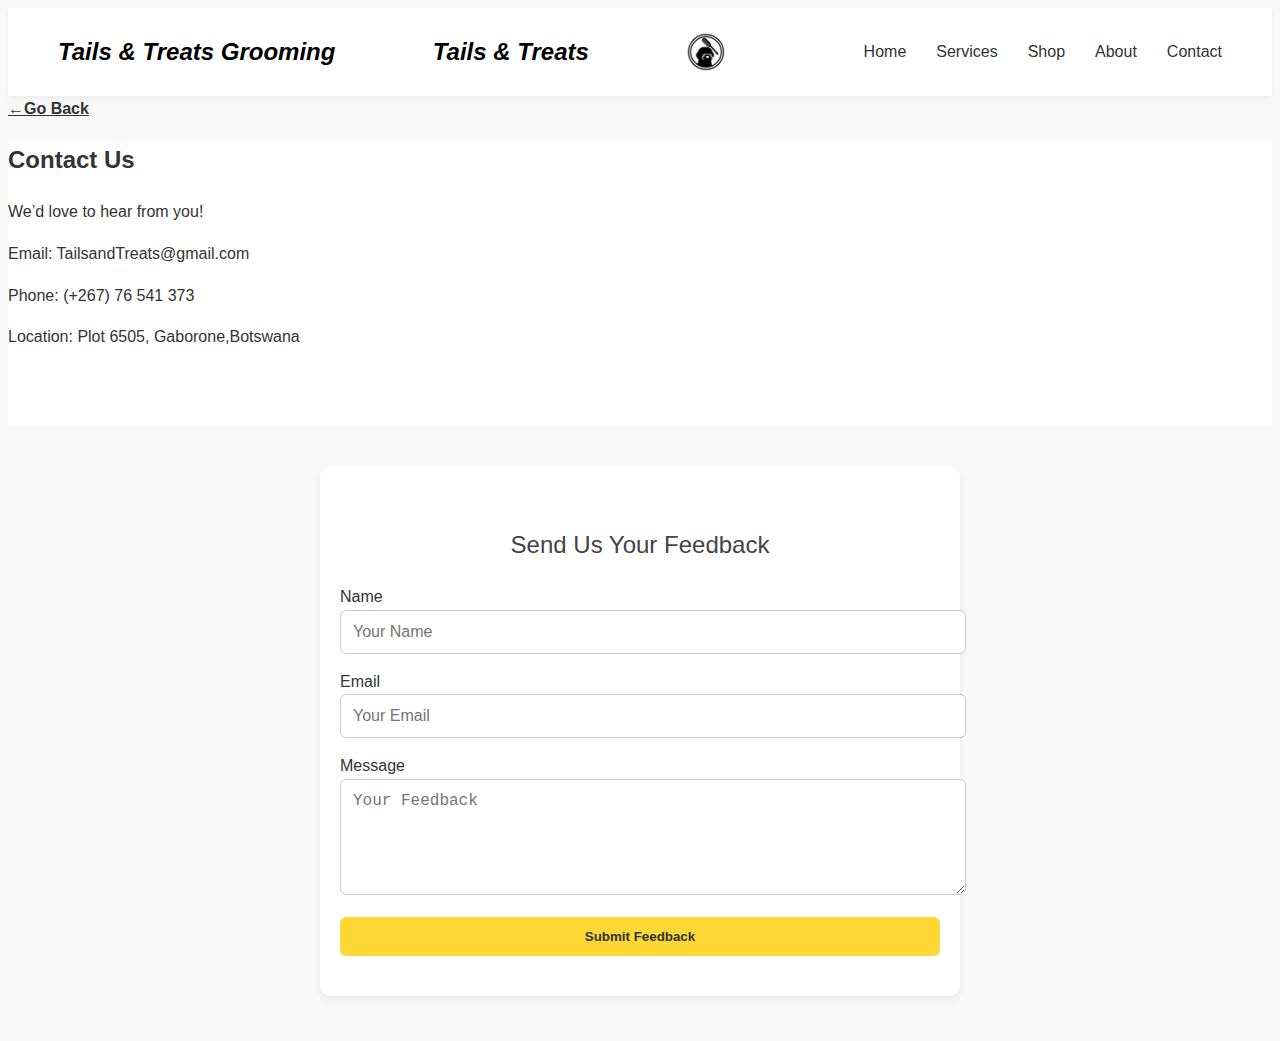
<file: contactus.html>
<!DOCTYPE html>
<html lang="en">
<head>
  <meta charset="UTF-8" />
  <meta name="viewport" content="width=device-width, initial-scale=1.0"/>
  <title>Contact Us</title>
  <link rel="stylesheet" href="style.css" />
</head>
<body>
  <nav>
    <div class="logo">Tails & Treats Grooming</div>
     <div class="logo">Tails & Treats</div>
    <img src="pngtree-dog-grooming-logo-with-a-comb-and-a-dachshund-head-vector-png-image_6987843.png" alt="Logo" style="height: 40px;">
    <ul>
      <li><a href="index.html">Home</a></li>
      <li><a href="services.html">Services</a></li>
      <li><a href="shop.html">Shop</a></li>
      <li><a href="about.html">About</a></li>
      <li><a href="contactus.html">Contact</a></li>
    </ul>
  </nav>
  <div class="back-button">
    <a href="javascript:history.back()">&#8592;Go Back</a>
  </div>
<section class="services">
  <h2>Contact Us</h2>
  <p class="subtitle">We’d love to hear from you!</p>
  <p>Email: TailsandTreats@gmail.com</p>
  <p>Phone: (+267) 76 541 373</p>
  <p>Location: Plot 6505, Gaborone,Botswana</p>
</section>
  <section class="contact-form">
    <h2>Send Us Your Feedback</h2>
    <form action="thankyou.html" method="GET">
      <label for="name">Name</label>
      <input type="text" name="name" placeholder="Your Name" required>
      <label for="email">Email</labe>
      <input type="email" name="email" placeholder="Your Email" required>
      <label for="message">Message</label>
      <textarea name="message" placeholder="Your Feedback" rows="5" required></textarea>
      <button type="submit">Submit Feedback</button>
    </form>
  </section>
</body>
</html>
</file>
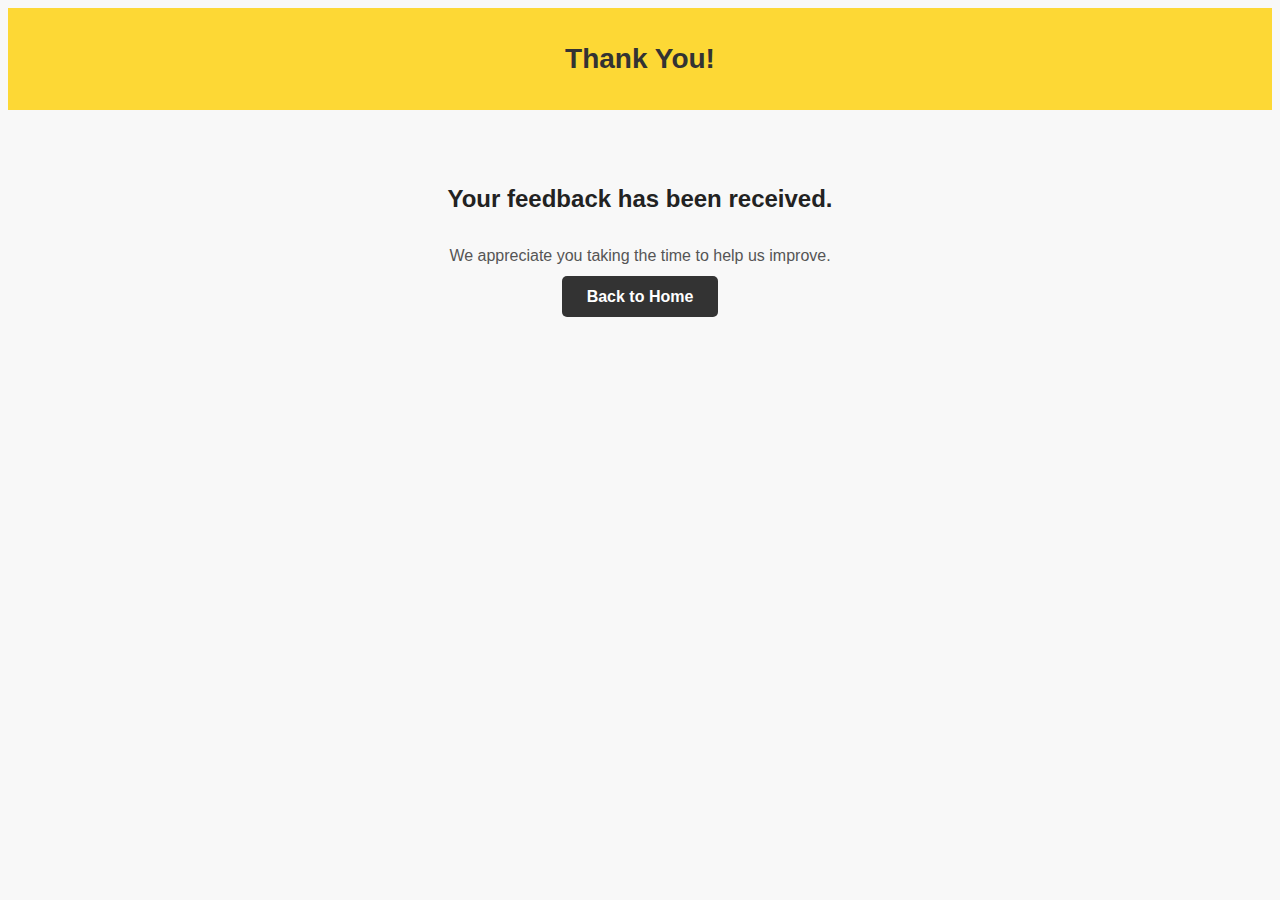
<file: thankyou.html>
<!DOCTYPE html>
<html lang="en">
<head>
  <meta charset="UTF-8">
  <title>Thank You</title>
  <link rel="stylesheet" href="style.css">
</head>
<body>
  <header>
    <h1>Thank You!</h1>
  </header>
  <section class="about-container">
    <h3>Your feedback has been received.</h3>
    <p>We appreciate you taking the time to help us improve.</p>
    <a href="index.html" class="btn">Back to Home</a>
  </section>
</body>
</html>
</file>
<file: style.css>
{
 margin: 0;
 padding: 0;
 box-sizing: border-box;
}
body {
 font-family: 'Poppins', sans-serif;
 background-color: #f8f8f8;
 color: #333;
 line-height: 1.6;
}

header {
 background-color: #fdd835;
 text-align: center;
 padding: 10px 0;
 font-size: 14px;
}

nav {
 background-color: #fff;
 display: flex;
 justify-content: space-between;
 align-items: center;
 padding: 15px 50px;
 box-shadow: 0 2px 4px rgba(0,0,0,0.05);
}
nav .logo {
 font-size: 24px;
 font-weight: bold;
 color: #000;
 font-style: italic;
}
.logo img {
  height: 50px;
  width: auto;
  display: block;
}
nav ul {
 list-style: none;
 display: flex;
 gap: 30px;
}
nav ul li a {
 text-decoration: none;
 color: #333;
 font-weight: 500;
 transition: 0.3s ease;
}
nav ul li a:hover {
 color: #fdd835;
}
.back-container {
 padding: 15px 50px;
 background-color: #fff;
}
.back-button {
 background-color: transparent;
 border: none;
 color: #333;
 font-size: 16px;
 font-weight: 500;
 cursor: pointer;
 text-decoration: underline;
}
.back-button a {
 color: #333;
 text-decoration: none;
 font-weight: bold;
}
.back-button:hover {
 color: #000;
}
.hero {
 display: flex;
 justify-content: space-between;
 align-items: center;
 padding: 100px 50px;
 position: relative;
 color: #fff;
 background-size: cover;
 background-position: center-center;
}

.hero-left img {
 width: 100%;
 max-width: 600px;
 height: auto;
 object-fit: cover;
 border-radius: 10px;
 box-shadow: 0 4px 10px rgba(0,0,0,0.1);
}
.hero-right {
 max-width: 500px;
}
.hero-right h1 {
 font-size: 48px;
 font-weight: bold;
 color: #000;
 font-style: italic;
 margin-bottom: 20px;
}

.hero-right p {
 font-size: 16px;
 color: #555;
 margin-bottom: 30px;
}
.btn {
 background-color: #333;
 color: #fff;
 padding: 12px 25px;
 text-decoration: none;
 border-radius: 5px;
 font-weight: 600;
}
.btn:hover {
 background-color: #555;
}
.section h2 {
 font-size: 32px;
 text-align: center;
 margin-top: 60px;
 margin-bottom: 10px;
}
.section-sub {
 text-align: center;
 color: #777;
 margin-bottom: 40px;
}
.cards {
 display: flex;
 justify-content: center;
 gap: 30px;
 flex-wrap: wrap;
 padding: 0 30px 60px;
}
.card {
 background: #fff;
 padding: 20px;
 text-align: center;
 border-radius: 10px;
 width: 250px;
 box-shadow: 0 4px 8px rgba(0,0,0,0.05);
}
.card img {
 width: 100px;
 margin-bottom: 15px;
}
.card h3 {
 font-size: 18px;
 margin-bottom: 10px;
}
.card p {
 font-size: 14px;
 color: #666;
 margin-bottom: 15px;
}
.read-more {
 color: #333;
 font-weight: 600;
 text-decoration: none;
}
 .shop-heading {
  text-align:center;
  margin: 50px 0 20px;
  font-size: 32px;
  color: #222;
}
 .shop-item {
  width: 250px;
  background-color: #fff;
  border-radius: 8px;
  box-shadow: 0 4px 8px rgba(0,0,0,0.05);
  overflow: hidden;
  transition: transform 0.3s;
  text-align: center;
}
 .shop-item:hover {
  transform: scale(1.03);
}
 .shop-item p {
  padding: 10px;
  font-size: 14px;
  color: #555;
}
.product-gallery {
 display: flex;
 justify-content: center;
 gap: 10px;
 margin-bottom: 10px;
}
.product-gallery img {
 width: 70%;
 height: 700px;
 object-fit: cover;
 border-radius: 6px;
 box-shadow: 0 2px 6px rgba(0,0,0,0.1);
}
.product-gallery img.active {
 opacity: 1;
 position: relative;
}
.product-card:hover .product-gallery img:nth-child(1) {
 opacity: 0;
}
.product-card:hover .product-gallery img:nth-child(2) {
 opacity: 1;
}
.product-card:hover .product-gallery img:nth-child(3) {
 animation: fadeImages 4s infinite;
 opacity: 0;
}
@keyframes fadeImages {
 0% { opacity: 1; }
 33% { opacity: 0; }
 66% { opacity: 1; }
 100% { opacity: 0; }
}
.services {
 background-color: #fff;
 padding-bottom: 60px;
}
.service-cards {
 display: flex;
 justify-content: center;
 align-items: center;
 gap: 50px;
 padding: 0 50px;
 flex-wrap: wrap;
}
.service-card {
 background-color: #fff;
 padding: 20px;
 width: 200px;
 text-align: center;
 border-radius: 10px;
 box-shadow: 0 4px 8px rgba(0,0,0,0.05);
}
.service-card h3 {
 font-size: 40px;
 color: #fdd835;
}
.service-card h4 {
 font-size: 20px;
 margin: 10px 0;
}
 .service-card p {
  font-size: 14px;
  color: #444;
}
 .icon {
 font-size: 28px;
 color: #fdd835;
 margin-bottom: 10px;
}
.btn-small {
 background-color: #333;
 color: #fff;
 padding: 8px 16px;
 text-decoration: none;
 border-radius: 4px;
 font-size: 14px;
}
.service-image img {
 width: 120px;
}
 .about-container {
  max-width: 1000px;
  margin: 0 auto;
  padding: 40px 20px;
  text-align: center;
}
 .about-container h3 {
  font-size: 24px;
  margin-top: 30px;
  color: #222;
}
 .about-container p {
  font-size: 16px;
  margin-top: 10px;
  color: #555;
}
 .contact-form {
 max-width: 600px;
 margin: 40px auto;
 padding: 40px 20px;
 background: #fff;
 border-radius: 10px;
 box-shadow: 0 4px 8px rgba(0,0,0,0.05);
}
.contact-form h2 {
 text-align: center;
 margin-bottom: 20px;
 font-weight:500;
 color: #444;
}
.contact-form input,
.contact-form textarea {
 width: 100%;
 padding: 12px;
 margin-bottom: 15px;
 border: 1px solid #ccc;
 border-radius: 6px;
 font-size: 16px;
}
.contact-form button {
 background-color: #fdd835;
 color: #333;
 padding: 12px 20px;
 border: none;
 border-radius: 6px;
 font-weight: 600;
 cursor: pointer;
 width: 100%;
 transition: background-color 0.3s;
}
.contact-form button:hover {
 background-color: #e6c300;
}
 footer {
  background-color: #333;
  color: #fff;
  padding: 40px 20px 20px;
  margin-top: 60px;
}
.footer-container {
  display: flex;
  justify-content: space-between;
  flex-wrap: wrap;
  gap: 30px;
  max-width: 1200px;
  margin: 0 auto;
}
.footer-container div {
  flex: 1 1 200px;
}
.footer-about h3 {
  font-size: 24px;
  color: #fdd835;
  margin-bottom: 10px;
}
.footer-links h4,
.footer-contact h4 {
  font-size: 18px;
  margin-bottom: 10px;
}
.footer-links ul {
  list-style: none;
  padding: 0;
}
.footer-links ul li {
  margin-bottom: 8px;
}
.footer-links ul li a {
  color: #fff;
  text-decoration: none;
  font-size: 14px;
}
.footer-links ul li a:hover {
  text-decoration: underline;
}

.footer-contact p {
  font-size: 14px;
}
.footer-bottom {
  text-align: center;
  border-top: 1px solid #444;
  margin-top: 30px;
  padding-top: 15px;
  font-size: 14px;
  color: #aaa;
} 
footer-socials {
 text-align: center;
 margin-top: 20px;
}
.footer-socials a {
 color: #fdd835;
 font-size: 20px;
 margin: 0 10px;
 display: inline-block;
 transition: transform 0.3s, color 0.3s;
}
.footer-socials a:hover {
 color: #fff;
 transform: scale(1.2);
}

@media (max-width: 768px) {
 .hero {
   flex-direction: column;
   text-align: center;
 }
 nav {
   flex-direction: column;
   gap: 10px;
 }
 .cards, 
 .service-cards {
   flex-wrap: wrap;
   justify-content: center;
   flex-direction: column;
   align-items: center;
 }
 .shop-gallery {
  flex-wrap: wrap;
   justify-content: center;
   align-items: center;
 }
 .contact-form {
  padding: 20px 15px;
}
 .contact-forn h2 {
  font-size: 22px;
 }
</file>
